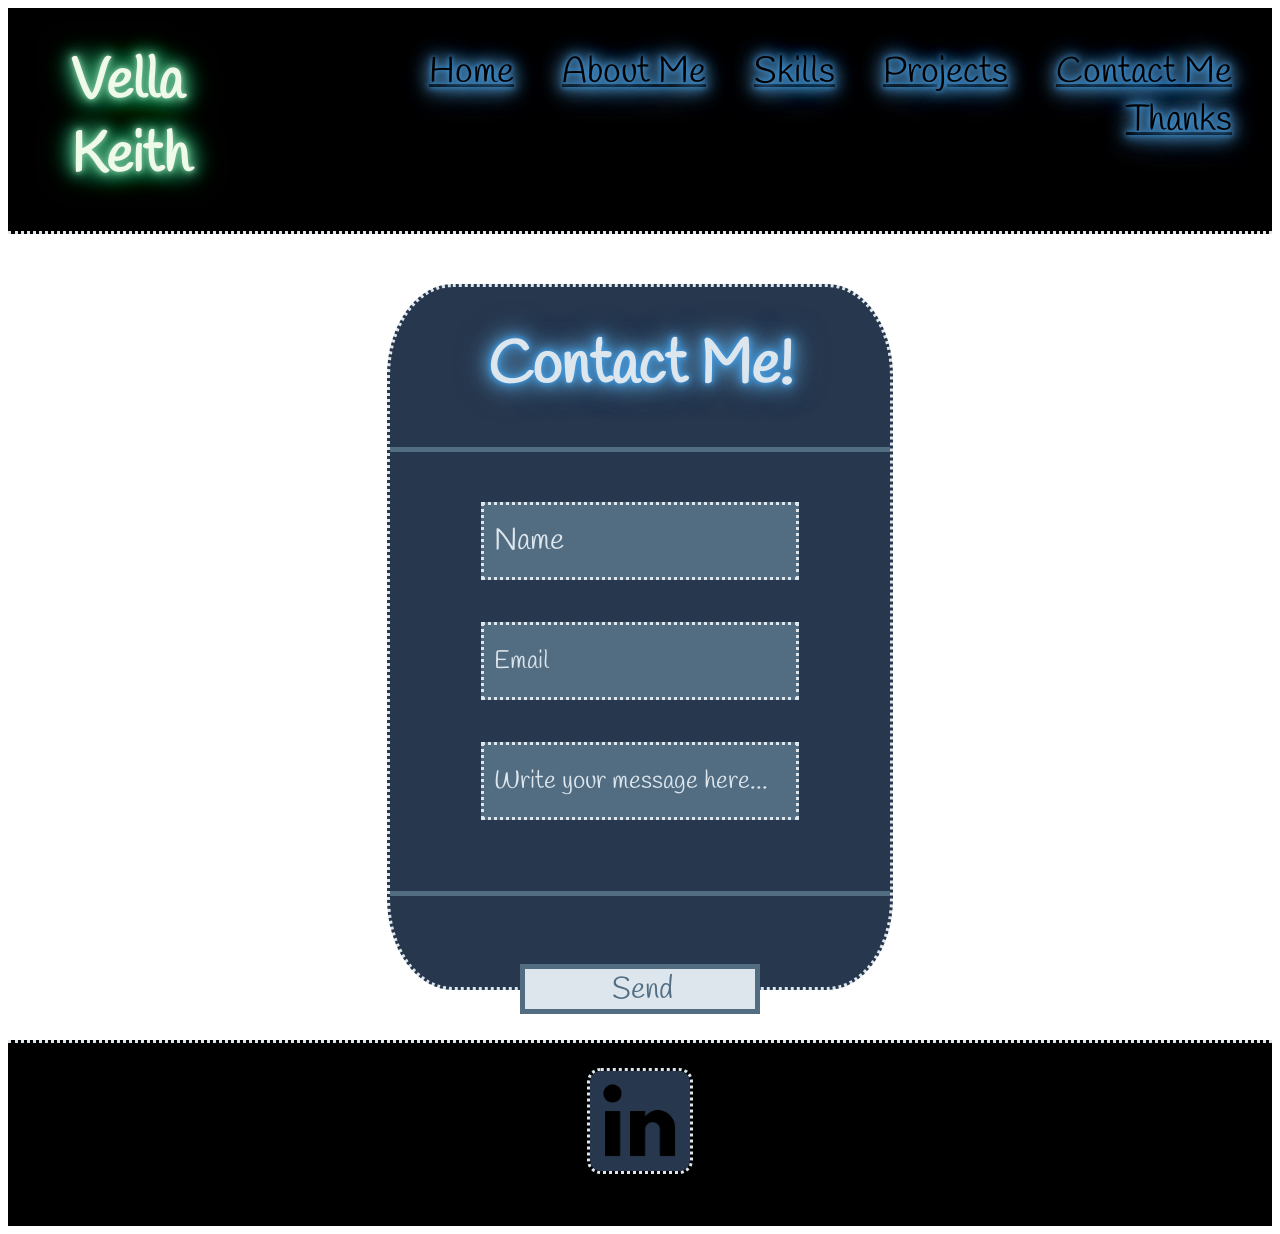
<file: contactme.html>
<!DOCTYPE html>
<html lang="en">
<head>
    <meta charset="UTF-8">
    <meta name="viewport" content="width=device-width, initial-scale=1.0">
    <title>Document</title>
    <link rel="stylesheet" href="css/style.css">
    <link href="https://fonts.googleapis.com/css2?family=Handlee&family=Lugrasimo&display=swap" rel="stylesheet">
</head>
<body>
  <header>

    <div class="header">
      <h1 class="name">Vella Keith</h1>
      <nav>
        <div class="nav">
          <ul>
            <a href="index.html" class="navlinks">Home</a>&nbsp &nbsp &nbsp
            <a href="aboutme.html" class="navlinks">About Me</a>&nbsp &nbsp &nbsp
            <a href="skills.html" class="navlinks">Skills</a>&nbsp &nbsp &nbsp
            <a href="projects.html" class="navlinks">Projects</a>&nbsp &nbsp &nbsp
            <a href="contactme.html" class="navlinks">Contact Me</a>&nbsp &nbsp &nbsp
            <a href="thanks.html" class="navlinks">Thanks</a>&nbsp &nbsp &nbsp
          </ul>
        </div>
      </nav>
    </div>

  </header>
  <div class="contact-form">
    <h1 id="contact">Contact Me!</h1>

    <hr class="line">
      <br>
      <br>
    <form action="/example_action.html">

      <input type="text" placeholder="Name" id="name">
        <br>
        <br>
        <br>
      <input type="text" placeholder="Email" id="email">
        <br>
        <br>
        <br>
      <input type="text" placeholder="Write your message here..." id="message">
        <br>
        <br>
        <br>
        <br>
    <hr class="line">
        <br>
        <br>
        <br>
      <Button type="submit" id="submit">Send</Button>

    </form>

  </div>

</div>
  <footer class="footer">
    <div class=" linkedin-container">
      <div class="image-wrapper">
      <a href="https://www.linkedin.com/in/vellakeith/" target="_blank"><img src="images/LinkedIn.png" alt="LinkedIn symbol" width="100px" class="linkedin">
      <img src="images/LinkedIn-After.png" alt="" class="linkedin-mess" width="100px"></a>
      </div>
    </div>
  </footer>
</body>
</html>
</file>
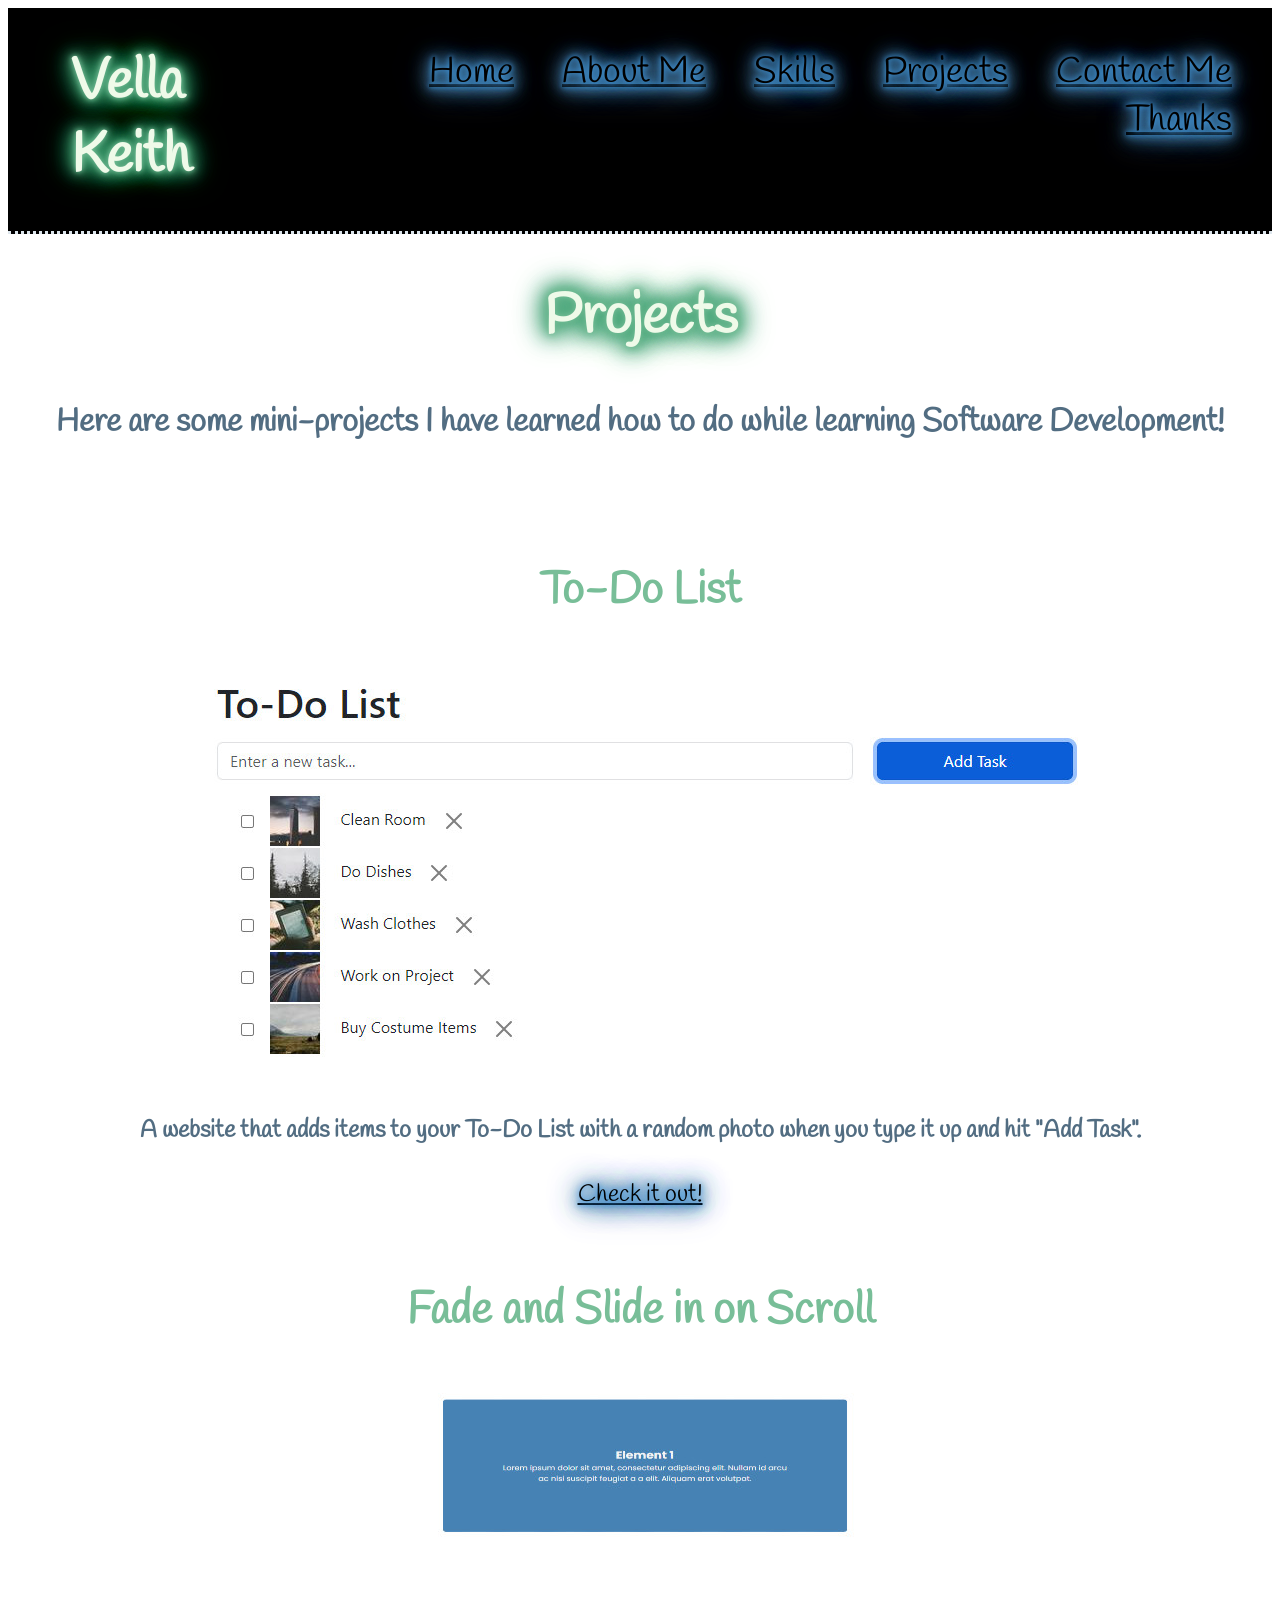
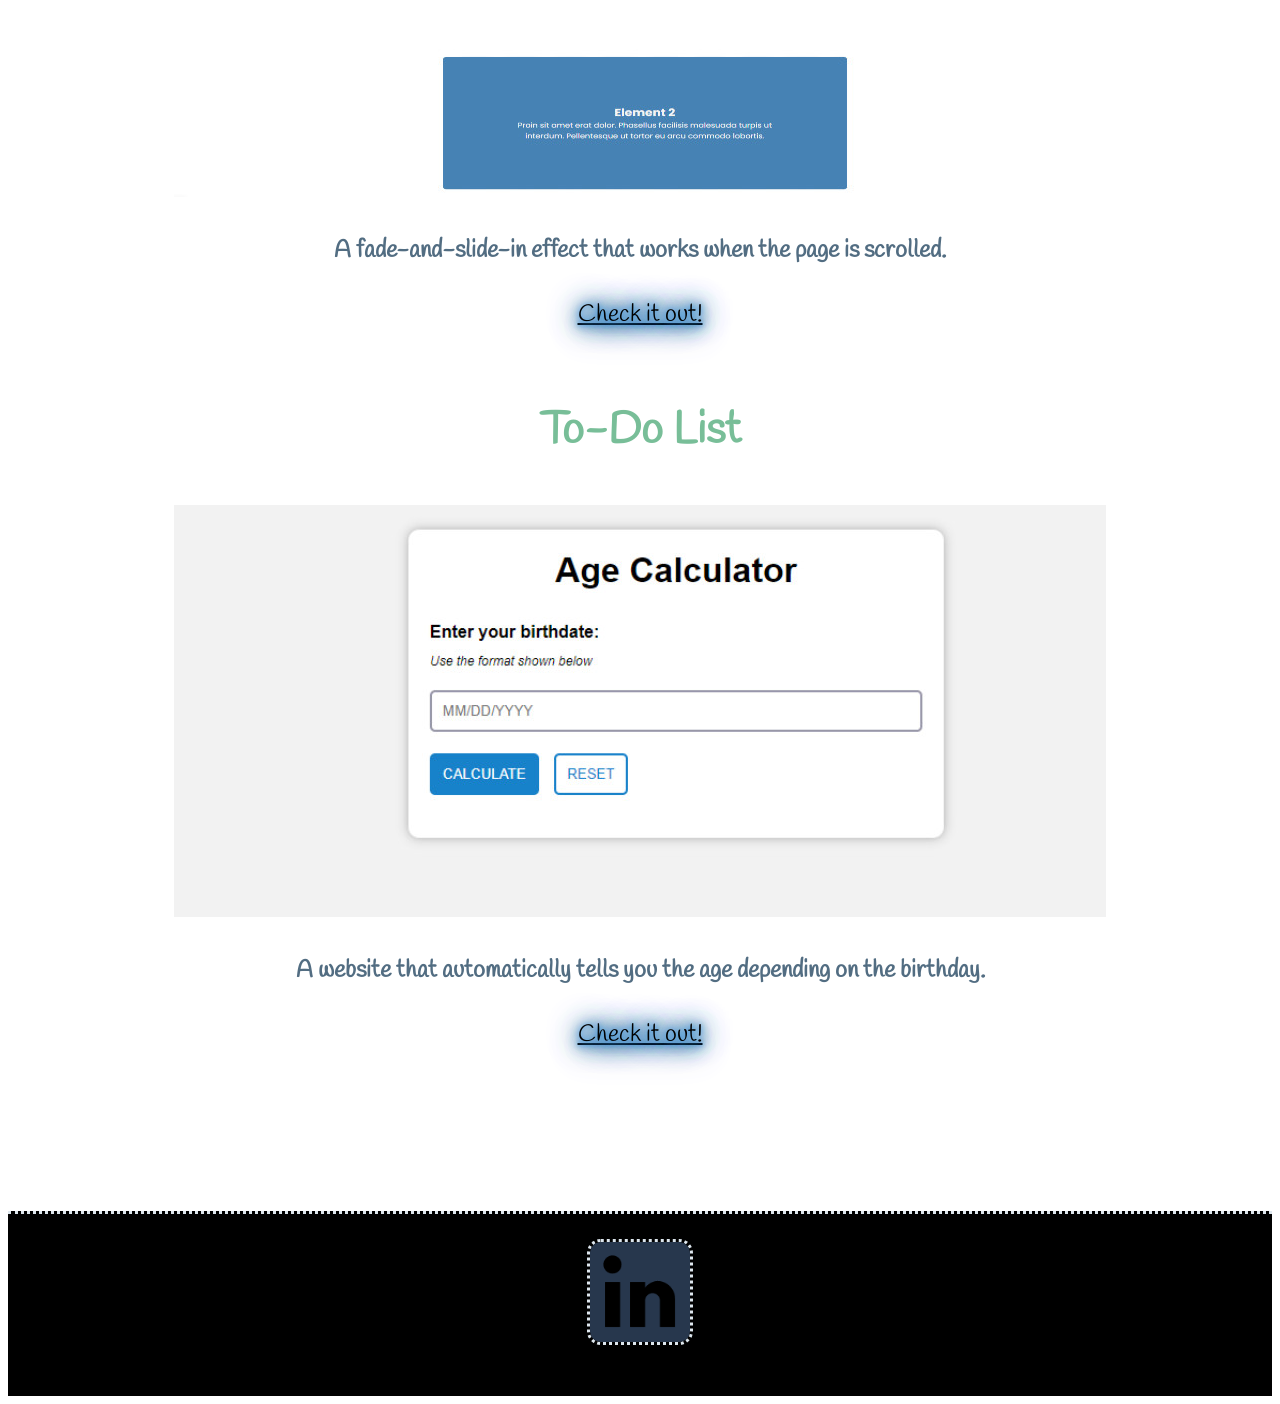
<file: projects.html>
<!DOCTYPE html>
<html lang="en">

<head>
  <meta charset="UTF-8">
  <meta name="viewport" content="width=device-width, initial-scale=1.0">
  <title>Vella Keith</title>
  <link rel="stylesheet" href="css/style.css">
  <link rel="icon" type="image/x-icon" href="https://drive.google.com/uc?id=1YbJ3nT_p2QTp628EerHkckU-rgscAjTM">
<link href="https://fonts.googleapis.com/css2?family=Handlee&family=Lugrasimo&display=swap" rel="stylesheet">

</head>
<body>
    <header>
  
      <div class="header">
        <h1 class="name">Vella Keith</h1>
        <nav>
          <div class="nav">
            <ul>
              <a href="index.html" class="navlinks">Home</a>&nbsp &nbsp &nbsp
              <a href="aboutme.html" class="navlinks">About Me</a>&nbsp &nbsp &nbsp
              <a href="skills.html" class="navlinks">Skills</a>&nbsp &nbsp &nbsp
              <a href="projects.html" class="navlinks">Projects</a>&nbsp &nbsp &nbsp
              <a href="contactme.html" class="navlinks">Contact Me</a>&nbsp &nbsp &nbsp
              <a href="thanks.html" class="navlinks">Thanks</a>&nbsp &nbsp &nbsp
            </ul>
          </div>
        </nav>
      </div>
  
    </header>

    <h2 class="projects">Projects</h2>
    <h3 class="projects-smaller">Here are some mini-projects I have learned how to do while learning Software Development!</h3>
    <br>
    <br>
    <div class="project-container">
        <div class="project-item">
        <h3 class="project-title">To-Do List</h3>
        <img src="images/to do list.jpg" alt="To Do List Project" class="project-img">
        <h4 class="project-info">A website that adds
            items to your To-Do List with a random photo
            when you type it up and hit "Add Task".
        </h4>
        <a href="https://github.com/VelmaFebreze/To-Do-List-Mini-Project" class="project-link" target="_blank">Check it out!</a>
        </div>
        <div class="project-item">
        <h3 class="project-title">Fade and Slide in on Scroll</h3>
        <img src="images/Fade and Slide in on Scroll.jpg" alt="Fade and Slide in on Scroll Project" class="project-img">
        <h4 class="project-info">A fade-and-slide-in effect that works when the page is scrolled.
        </h4>
        <a href="https://github.com/VelmaFebreze/Fade-and-Slide-in-on-Scroll-mini-project" class="project-link" target="_blank">Check it out!</a>
        </div>
        <div class="project-item">
        <h3 class="project-title">To-Do List</h3>
        <img src="images/Age Calculator.jpg" alt="Age Calculator Project" class="project-img">
        <h4 class="project-info">A website that automatically tells you the age depending on the birthday.
        </h4>
        <a href="https://github.com/VelmaFebreze/Age-Calculator-Mini-Project" class="project-link" target="_blank">Check it out!</a>
        </div>
    </div>

    <footer class="footer">
        <div class=" linkedin-container">
          <div class="image-wrapper">
          <a href="https://www.linkedin.com/in/vellakeith/" target="_blank"><img src="images/LinkedIn.png" alt="LinkedIn symbol" width="100px" class="linkedin">
          <img src="images/LinkedIn-After.png" alt="" class="linkedin-mess" width="100px"></a>
          </div>
        </div>
      </footer>
  </body>
  </html>
</file>
<file: css/style.css>
* {
    font-family:'Handlee';
  }
  body {
    background-image: url("https://images.unsplash.com/photo-1603366615917-1fa6dad5c4fa?ixlib=rb-4.0.3&ixid=M3wxMjA3fDB8MHxzZWFyY2h8NTB8fGJsYWNrJTIwYmFja2dyb3VuZHxlbnwwfHwwfHx8MA%3D%3D&auto=format&fit=crop&w=500&q=60");
    color: #526D82;
}

header {
background-color: #000000;
font-size: 50%;
margin: auto;
height: 305%;
text-align: center;
}
.header {
    display: flex;
    justify-content: space-between;
    align-items: center;
    border: dotted;
    border-color: #DDE6ED;
    border-top: none;
    border-left: none;
    border-right: none;
  }
.name {
text-align: left;
font-size: 700%;
margin-left: 5%;
color: #EFFAE9;
text-shadow: 0 0 5px #78BE98, 
    0 0 10px #64B48B, 
    0 0 15px #50AA7D, 
    0 0 20px #3CA070, 
    0 0 25px #289562, 
    0 0 30px #148B55, 
    0 0 35px #008147;
animation: glow 1s ease-in-out infinite alternate;
}

@keyframes glow {
from {
  text-shadow: 0 0 5px #78BE98, 
    0 0 10px #64B48B, 
    0 0 15px #50AA7D, 
    0 0 20px #3CA070, 
    0 0 25px #289562, 
    0 0 30px #148B55, 
    0 0 35px #008147;
}
to {
  text-shadow: 
    0 0 10px #78BE98, 
    0 0 20px #64B48B, 
    0 0 30px #50AA7D, 
    0 0 40px #3CA070, 
    0 0 50px #289562, 
    0 0 60px #148B55, 
    0 0 70px #008147;
}
}
.nav {
    text-align: right;
    font-size: 450%;
    margin-right: 5%;
text-shadow: 0 0 5px #419DE6, 
    0 0 10px #4495D5, 
    0 0 15px #478DC5, 
    0 0 20px #4A85B4, 
    0 0 25px #4C7DA3, 
    0 0 30px #4F7593, 
    0 0 35px #526D82;
    display: inline;
  }

.nav a {
    color: #000000;
  }

.nav a:visited {
    color: #DDE6ED;
  }
  
.nav a:hover {
color: #DDE6ED;
transition: fade-in;
}
.nav a:visited:hover {
color: #000000;;
transition: fade-in;
}
.hipic {
  width:10%;
  margin-left:45%;
  margin-top: 2%;
  text-align: center;
}
.still-here {
  text-align: center;
  color: #64B48B;
}
.mainphoto {
  border-radius: 50%;
  width:30%;
  margin-left:35%;
  margin-top: 2%;
  text-align: center;
  border:dotted;
  border-color: #DDE6ED;
}
.main {
    text-align: center;
  }
#about {
font-size:350%;
color: #EFFAE9;
text-shadow: 0 0 5px #78BE98, 
    0 0 10px #64B48B, 
    0 0 15px #50AA7D, 
    0 0 20px #3CA070, 
    0 0 25px #289562, 
    0 0 30px #148B55, 
    0 0 35px #008147;
animation: glow 1s ease-in-out infinite alternate;
text-align: center;
}
.item {
  display: flex;
  flex-direction: column;
  align-items: center;
  justify-content: center;
  min-height: 20vh;
}
.item:not(:first-child) {
  opacity: 0;
  transition: opacity 0.5s, transform 0.5s;
}
.item__content {
  text-align: center;
  padding: 7rem;
  border-radius: 7px;
}
.item > p {
  text-align: center;
}
.left {
  transform-origin: left center;
  transform: translateX(-50%);
}
.right {
  transform-origin: right center;
  transform: translateX(50%);
}
.slide-in {
  opacity: 1 !important;
  transform: translateX(0);
}
.state-flags {
  display: flex;
  width: 10rem;
  height: 10rem;
  margin-left: 35%;
}
.more {
font-size: 175%;
text-align: center;
}
#skills {
font-size:350%;
color: #DDE6ED;
text-shadow: 0 0 5px #419DE6, 
    0 0 10px #4495D5, 
    0 0 15px #478DC5, 
    0 0 20px #4A85B4, 
    0 0 25px #4C7DA3, 
    0 0 30px #4F7593, 
    0 0 35px #526D82;
animation: glow 1s ease-in-out infinite alternate;
text-align: center;
}

.container {
  text-align: center;
  max-width: 100%; /* Allow the container to expand to the full width */
}

/* Center the container using flex */
.container-wrapper {
  display: flex;
  justify-content: center;
}

#slider {
  position: relative;
  width: 500px;
  height: 400px;
}

#slider img {
  position: absolute;
  top: 0;
  left: 0;
  width: 100%;
  height: 100%;
  opacity: 0;
  transition: all 1s ease-in-out;
}

#slider img.active {
  opacity: 1;
}

button:not([type="submit"]) {
  position: absolute;
  top: 50%;
  transform: translateY(-50%);
  border: 3px solid #fff;
  border-radius: 50%;
  width: 70px;
  height: 70px;
  background-color: #526D82;
  color: #f1f1f1;
  font-size: 32px;
  font-stretch: condensed;
  cursor: pointer;
  transition: all 200ms ease-in-out;
}
button:hover {
  background-color: #64B48B;
}

button#prev {
  left: -35px;
  padding: 7px 17px 7px 15px;
}

button#next {
  right: -35px;
  padding: 7px 15px 7px 17px;
}

.text-img {
margin: 3%;
padding:.5%;
border:dotted;
border-color: #DDE6ED;
}

.projects {
  font-size:350%;
color: #EFFAE9;
text-shadow: 0 0 5px #78BE98, 
    0 0 10px #64B48B, 
    0 0 15px #50AA7D, 
    0 0 20px #3CA070, 
    0 0 25px #289562, 
    0 0 30px #148B55, 
    0 0 35px #008147;
animation: glow 1s ease-in-out infinite alternate;
text-align: center;
}

.projects-smaller {
  font-size: 200%;
  text-align: center;
}

.project-container {
display: grid;
grid-template-rows: 30rem 30rem;
justify-content: center;
row-gap: 15rem;
margin-bottom: 10rem;
}

.project-item {
  justify-content: center;
  text-align: center;
}

.project-title {
  font-size: 275%;
  color: #78BE98;
}

.project-info {
  font-size: 1.5rem;
}

.project-link {
  font-size: 1.5rem;
  text-shadow: 0 0 5px #419DE6, 
    0 0 10px #4495D5, 
    0 0 15px #478DC5, 
    0 0 20px #4A85B4, 
    0 0 25px #4C7DA3, 
    0 0 30px #4F7593, 
    0 0 35px #526D82;
    display: inline;
    color: #000000;
  }

.project-link:visited {
    color: #DDE6ED;
  }
  
.project-link:hover {
color: #DDE6ED;
transition: fade-in;
}
.project-link:visited:hover {
color: #000000;
transition: fade-in;
}

.project-img {
  max-width: 100%;
  max-height: 100%;
}

.linkedin-container {
  display: flex;
  align-items: center;
  justify-content: center;
  margin-bottom: 20px; /* Adjust as needed */
}

.image-wrapper {
  position: relative;
}

.linkedin,
.linkedin-mess {
  border: dotted;
  border-radius: 13%;
  border-color: #DDE6ED;
  transition: opacity 0.3s ease-in-out;
}

.linkedin-mess {
  position: absolute;
  top: 47%; /* Adjust this value slightly */
  left: 50%;
  transform: translate(-50%, -50%);
  opacity: 0;
  border-color: #40F8FF;
}

.linkedin-container:hover .linkedin {
  opacity: 0;
}

.linkedin-container:hover .linkedin-mess {
  opacity: 1;
}
.footer {
    background-color: #000000;
    border: dotted;
    border-color: #DDE6ED;
    border-bottom: none;
    border-left: none;
    border-right: none;
    padding: 2%;
  }
  .contact-form {
    text-align: center;
    width: 500px;
    height: 700px;
    margin: auto;
    border-radius: 10%;
    border-width: 10px;
    background-color: #27374D;
    margin-top: 50px;
    margin-bottom: 50px;
    border:dotted;
    border-radius: 13%;
    border-color: #DDE6ED;
  }
#contact {
font-size: 60px;
color: #DDE6ED;
text-shadow: 0 0 5px #419DE6, 
    0 0 10px #4495D5, 
    0 0 15px #478DC5, 
    0 0 20px #4A85B4, 
    0 0 25px #4C7DA3, 
    0 0 30px #4F7593, 
    0 0 35px #526D82;
}
.line {
border: none;
height: 5px;
background-color: #526D82;
}
#name {
width: 300px;
height: 70px;
font-size: 30px;
padding-left: 10px;
border: dotted;
border-color:#DDE6ED;
background-color: #526D82;
color: #DDE6ED;
}
#email {
width: 300px;
height: 70px;
font-size: 25px;
padding-left: 10px;
border: dotted;
border-color:#DDE6ED;
background-color: #526D81;
color: #DDE6ED;
}
#message {
width: 300px;
height: 70px;
font-size: 25px;
padding-left: 10px;
border: dotted;
border-color:#DDE6ED;
background-color: #526D82;
color: #DDE6ED;
}
#submit {
width: 240px;
height: 50px;
font-size: 30px;
padding-left: 10px;
border: solid 5px;
background-color: #DDE6ED;
color: #526D82;
margin-top: -3px;
}
::placeholder {
    /* Chrome, Firefox, Opera, Safari 10.1+ */
    color: #DDE6ED;
    opacity: 1;
    /* Firefox */
  }
  .thank-you-text {
    margin-left: 40%;
  }
  .thanks-message {
    text-align: center;
    color: #64B48B;
    font-size: 200%;
    margin-bottom: 5rem;
  }

@media only screen and (max-width: 845px) {
  .nav {
    font-size: 200%;
  }
  .name {
    font-size: 300%;
  }
  .mainphoto {
    width: 100%;
    margin-left: 0%;
    margin-top: 5%;
  }
  .more {
    font-size: 150%;
  }
  .state-flags {
    max-width: 80%; /* Adjust this value to control the size on smaller screens */
  }
  .intro {
    font-size: 100%;
  }
  .container {
    max-width: 80%; /* Adjust this value to control the size on smaller screens */
  }


/* Additional styles to target the slider */
#slider {
  max-width: 100%; /* Ensure the slider doesn't exceed the container width */
  margin: 0 auto; /* Center the slider horizontally */
}
  .contact-form {
    height: 800px;
    border-radius: 0%;
  }
  #submit {
    margin-top: -50px;
  }
}
</file>
